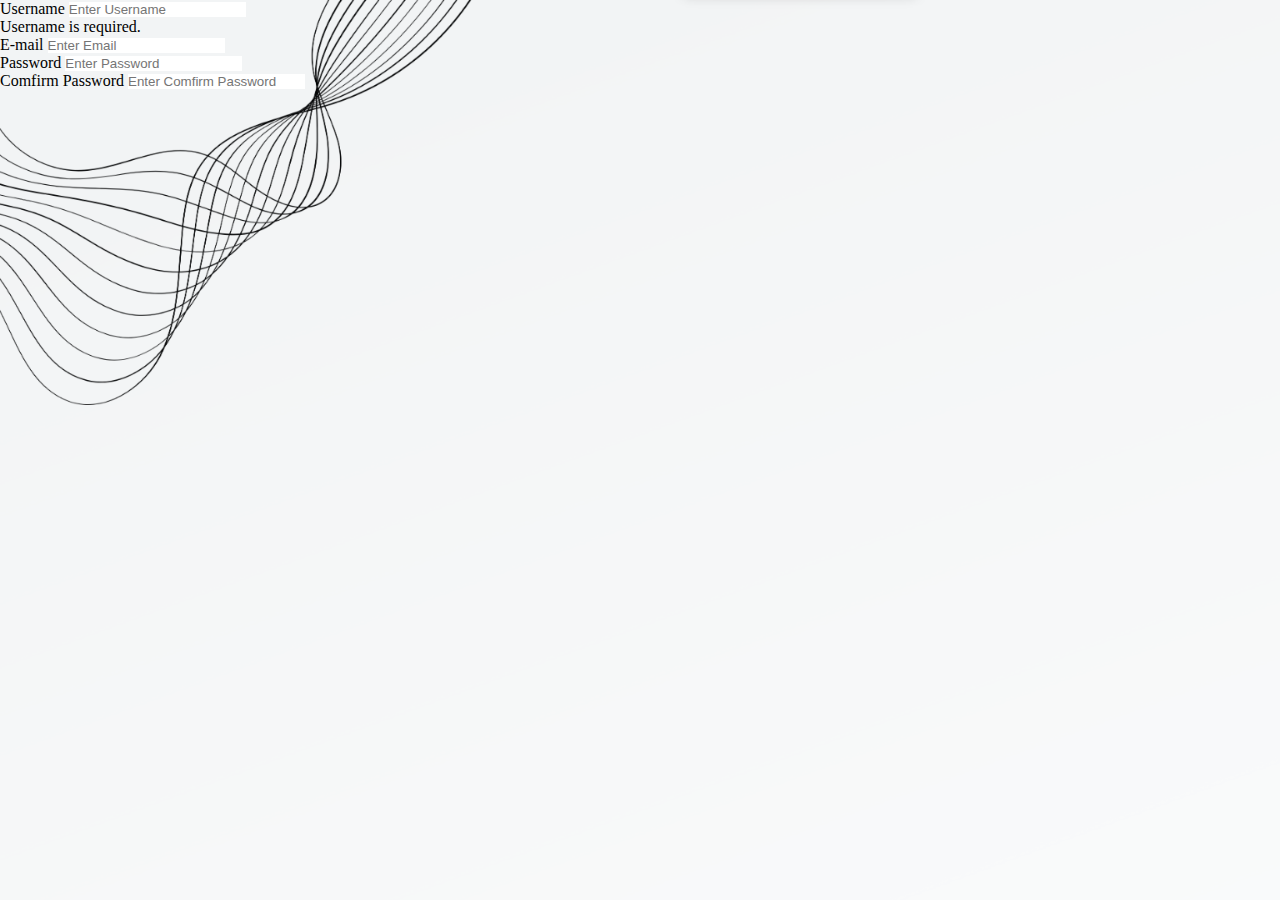
<file: product/test.html>
<!DOCTYPE html>
<html lang="en">

<head>
    <meta charset="UTF-8">
    <meta name="viewport" content="width=device-width, initial-scale=1.0">
    <title>Document</title>
    <link rel="stylesheet" href="./css/register.css">
</head>

<body>
    <div class="User-name">
        Username
        <input type="text" class="Username" placeholder="Enter Username">
        <p class="required">Username is required.</p>
    </div>

    <div class="email">
        E-mail
        <input type="email" class="email" placeholder="Enter Email">
    </div>

    <div class="Password">
        Password
        <input type="password" class="password" placeholder="Enter Password">
    </div>

    <div class="Comfirm-Password">
        Comfirm Password
        <input type="password" class="Comfirm-Password" placeholder="Enter Comfirm Password">
    </div>

</body>

</html>
</file>
<file: product/css/register.css>
* {
    margin: 0px;
    padding: 0px;
    box-sizing: border-box;
    text-decoration: none;
    outline: none;
    border: none;
}

html {
    background-image: url(../img/background.png);
    /* background-repeat: no-repeat; */
    background-size: cover;
    height: 100vh;
    width: 100vw;


}

.register-container {

    display: flex;
    outline: 1px;
    border: none;
    margin: 200px 300px;

    justify-content: end;



}

.big{
    font-size: larger;
    
}



.input-wrapper {
    outline: solid 1px;
    text-size-adjust: 50 large;
}
</file>
